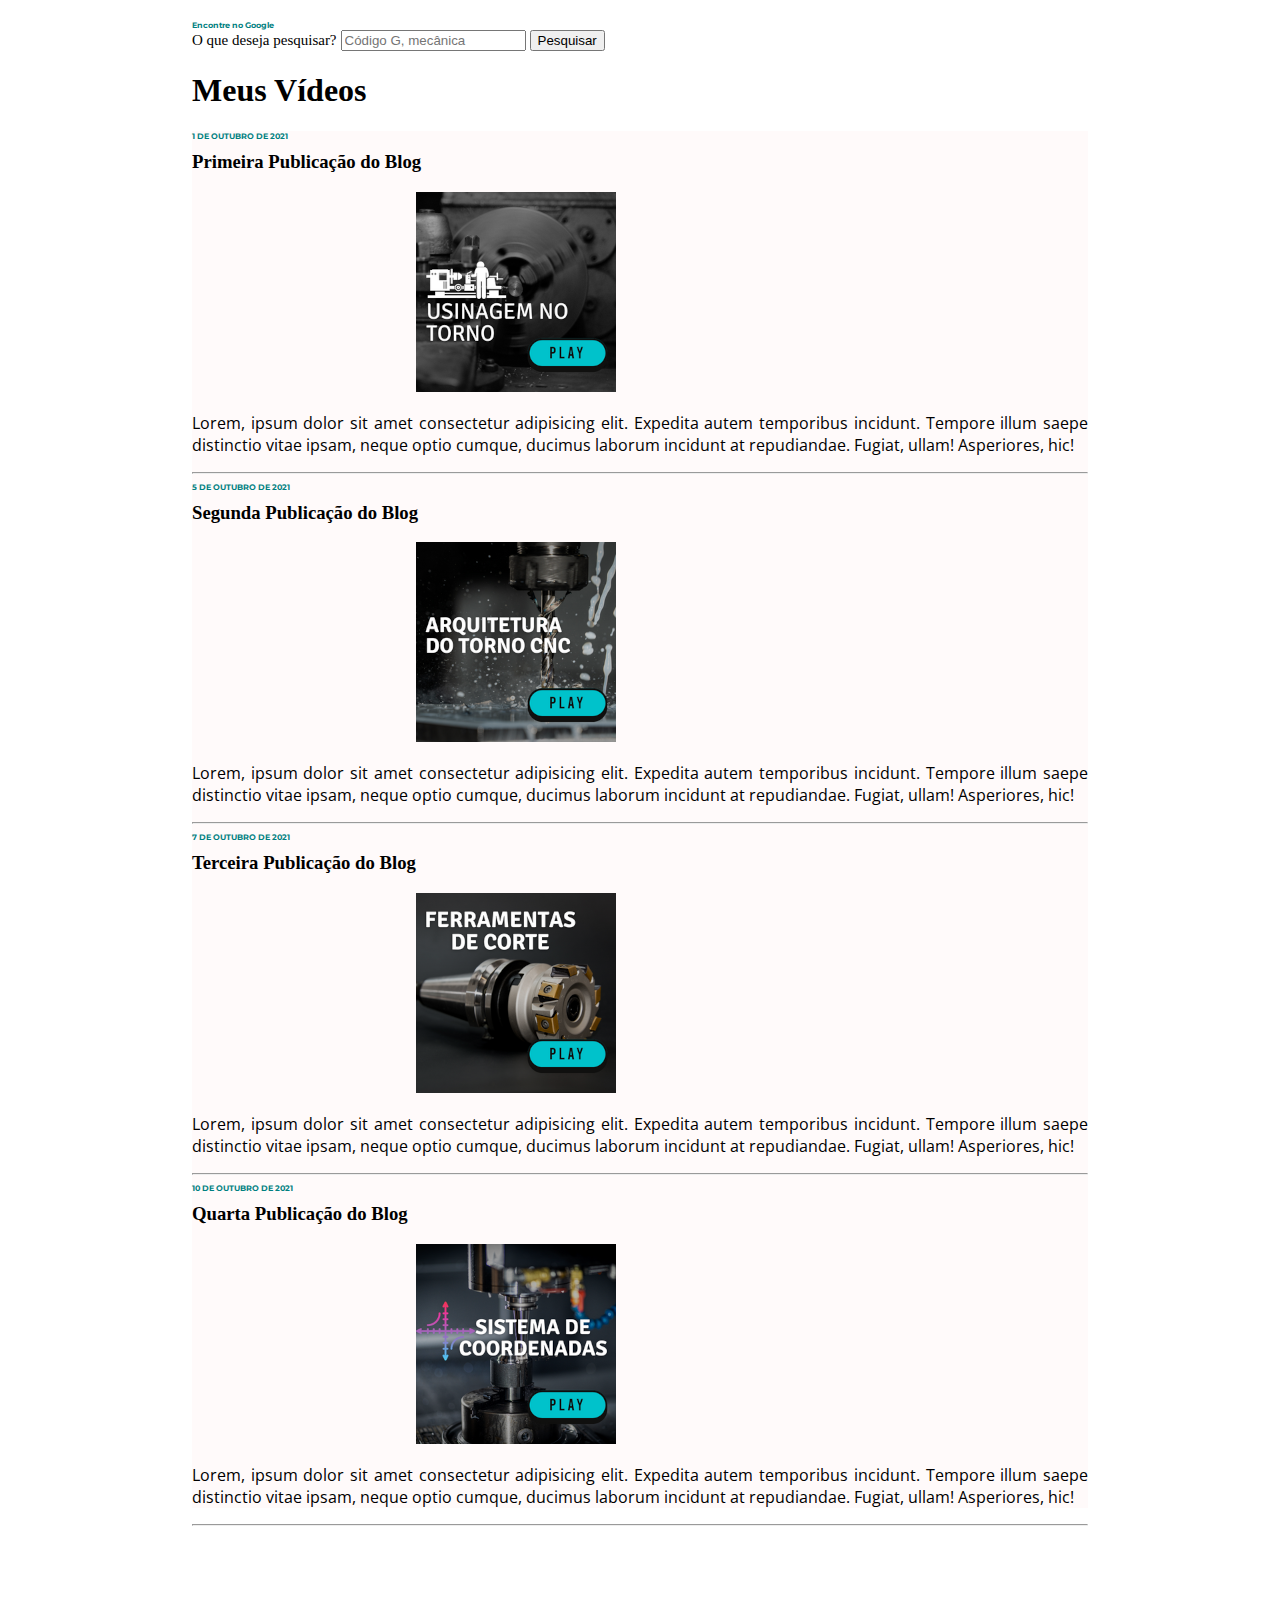
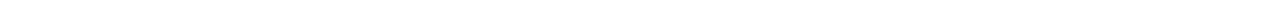
<file: index.html>
<!DOCTYPE html>
<html lang="pt-br">

<head>
  <meta charset="UTF-8">
  <meta http-equiv="X-UA-Compatible" content="IE=edge">
  <meta name="viewport" content="width=device-width, initial-scale=1.0">
  <link rel="shortcut icon" href="imagens/favicon/favicon.png" type="image/x-icon">
  <title>Blog do Diego</title>
  <link rel="stylesheet" href="style.css">
  <link href="https://fonts.googleapis.com/css2?family=Montserrat:wght@100&display=swap" rel="stylesheet">
  <link href="https://fonts.googleapis.com/css2?family=Open+Sans:wght@300&display=swap" rel="stylesheet">

</head>

<body>
<section id="search">
  <h6>Encontre no Google</h3>
  <form action="https://www.google.com/search" method="GET">
      <label for="q">O que deseja pesquisar?</label>
      <input type="text" id="q" name="q" placeholder="Código G, mecânica" required>
      <input type="submit" value="Pesquisar">
  </form>
</section>


  <h1>Meus Vídeos</h1>
  <section id="videos">
    <h6>1 DE OUTUBRO DE 2021</h6>
    <h3>Primeira Publicação do Blog</h3>
    <article>
      <div id="picture-video">
        <a href="videos/video-introd.html" rel="next">
          <img src="imagens/post/introducao.png" alt="">
        </a>
      </div>
      <p>Lorem, ipsum dolor sit amet consectetur adipisicing elit. Expedita autem temporibus incidunt. Tempore illum
        saepe distinctio vitae ipsam, neque optio cumque, ducimus laborum incidunt at repudiandae. Fugiat, ullam!
        Asperiores, hic!</p>
    </article>


    <hr>

    <h6>5 DE OUTUBRO DE 2021</h6>
    <h3>Segunda Publicação do Blog</h3>
    <article>
      <div id="picture-video">
        <a href="videos/video-arquitetura.html" rel="next">
          <img src="imagens/post/arquitetura.png" alt="">
        </a>
      </div>
      <p>Lorem, ipsum dolor sit amet consectetur adipisicing elit. Expedita autem temporibus incidunt. Tempore illum
        saepe distinctio vitae ipsam, neque optio cumque, ducimus laborum incidunt at repudiandae. Fugiat, ullam!
        Asperiores, hic!</p>
    </article>


    <hr>

    <h6>7 DE OUTUBRO DE 2021</h6>
    <h3>Terceira Publicação do Blog</h3>
    <article>
      <div id="picture-video">
        <a href="videos/video-ferra.html" rel="next">
          <img src="imagens/post/ferramentas.png" alt="">
        </a>
      </div>
      <p>Lorem, ipsum dolor sit amet consectetur adipisicing elit. Expedita autem temporibus incidunt. Tempore illum
        saepe distinctio vitae ipsam, neque optio cumque, ducimus laborum incidunt at repudiandae. Fugiat, ullam!
        Asperiores, hic!</p>
    </article>


    <hr>

    <h6>10 DE OUTUBRO DE 2021</h6>
    <h3>Quarta Publicação do Blog</h3>
    <article>
      <div id="picture-video">
        <a href="videos/video-coordenadas.html" rel="next">
          <img src="imagens/post/coordenadas.png" alt="">
        </a>
      </div>
      <p>Lorem, ipsum dolor sit amet consectetur adipisicing elit. Expedita autem temporibus incidunt. Tempore illum
        saepe distinctio vitae ipsam, neque optio cumque, ducimus laborum incidunt at repudiandae. Fugiat, ullam!
        Asperiores, hic!</p>
    </article>



  </section>
  <hr class="last-line">

</body>

<footer>

</footer>

</html>
</file>
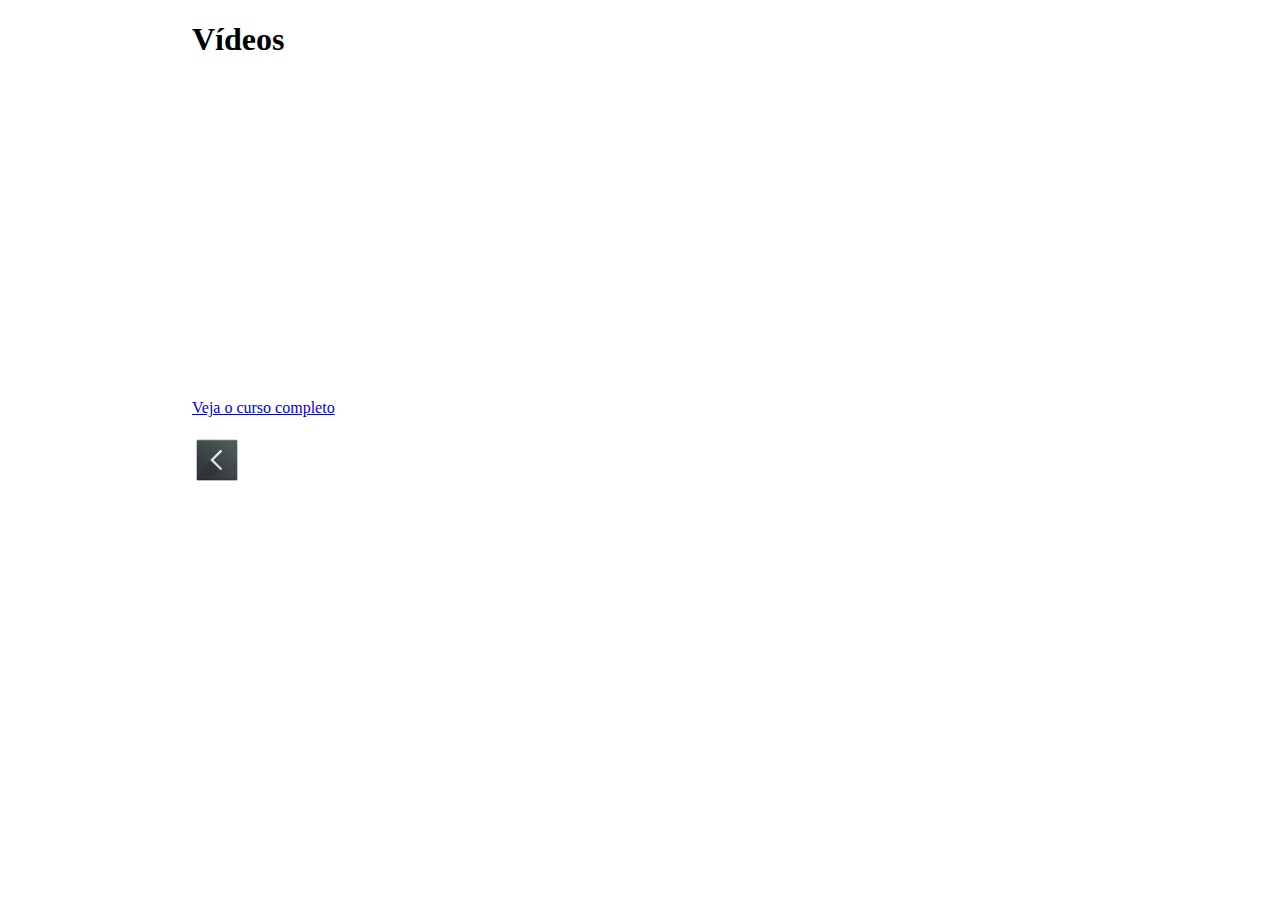
<file: videos/video-arquitetura.html>
<!DOCTYPE html>
<html lang="pt-br">

<head>
    <meta charset="UTF-8">
    <meta http-equiv="X-UA-Compatible" content="IE=edge">
    <meta name="viewport" content="width=device-width, initial-scale=1.0">
    <link rel="shortcut icon" href="imagens/favicon/favicon.png" type="image/x-icon">
    <title>Blog do Diego</title>
    <link rel="stylesheet" href="../style.css">

</head>

<body>
    <h1>Vídeos</h1>


    <iframe width="560" height="315" src="https://www.youtube.com/embed/RgBqhyBlodo" title="YouTube video player"
        frameborder="0" allow="accelerometer; autoplay; clipboard-write; encrypted-media; gyroscope; picture-in-picture"
        allowfullscreen></iframe>
    <br>
    <a href="https://www.youtube.com/playlist?list=PLPagBQfW9-3q383l99DCsQU6CtHwyzR76" target="_blank"
        rel="external">Veja o curso completo</a>
    <br>
    <br>
    <a  href="../index.html" rel="prev"> <img src="../imagens/voltar-50px.png" alt="Voltar"> </a>

</body>

</html>
</file>
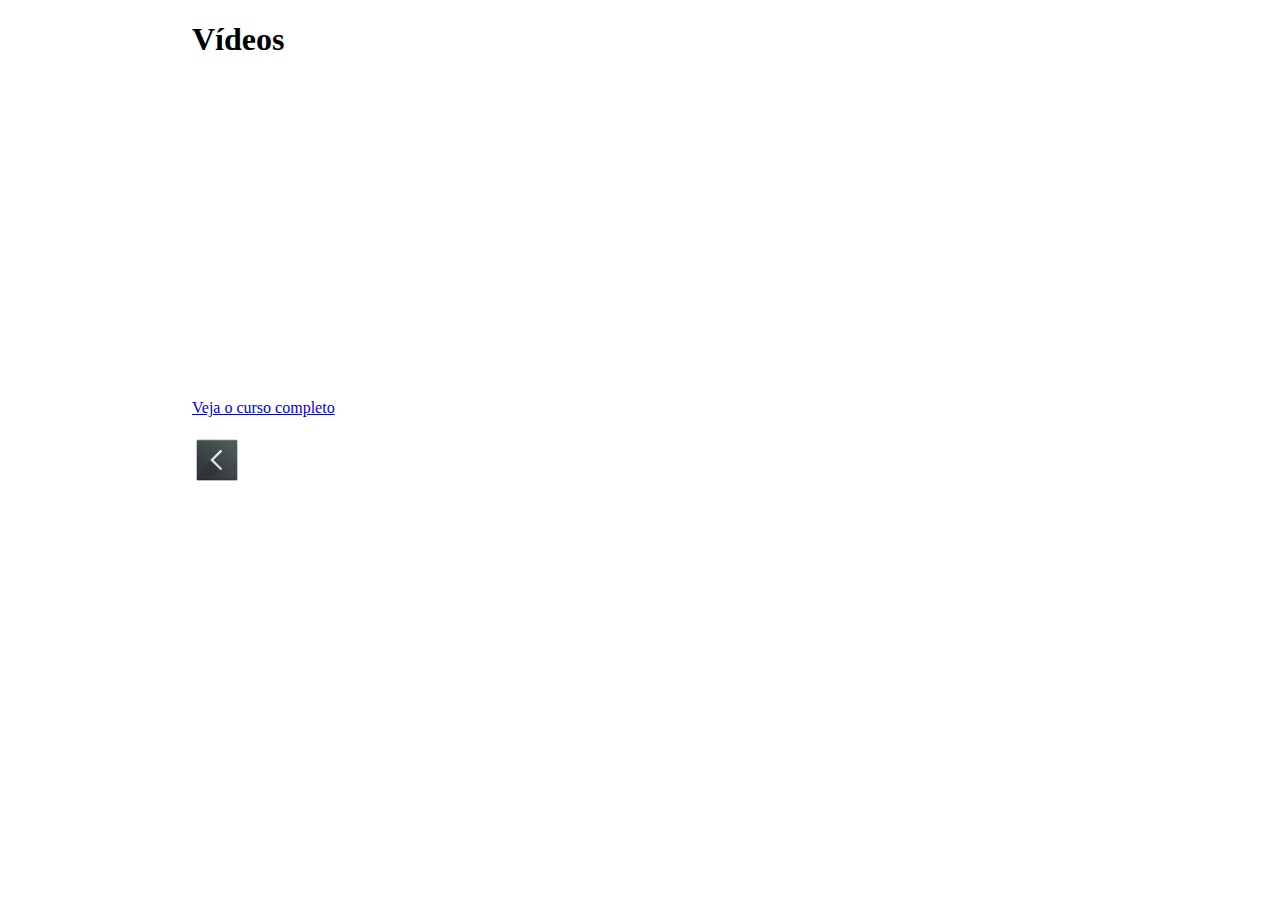
<file: videos/video-coordenadas.html>
<!DOCTYPE html>
<html lang="pt-br">
<head>
    <meta charset="UTF-8">
    <meta http-equiv="X-UA-Compatible" content="IE=edge">
    <meta name="viewport" content="width=device-width, initial-scale=1.0">
    <link rel="shortcut icon" href="imagens/favicon/favicon.png" type="image/x-icon">
    <title>Blog do Diego</title>
    <link rel="stylesheet" href="../style.css">
   
</head>
<body>
    <h1>Vídeos</h1>
    
    <iframe width="560" height="315" 
    src="https://www.youtube.com/embed/8QpN15SIOS0" title="YouTube video player" 
    frameborder="0" 
    allow="accelerometer; autoplay; clipboard-write; encrypted-media; gyroscope; picture-in-picture" 
    allowfullscreen></iframe>

     
<br>
<a href="https://www.youtube.com/playlist?list=PLPagBQfW9-3q383l99DCsQU6CtHwyzR76" target="_blank" rel="external">Veja o curso completo</a>
<br>
<br>
   <a  href="../index.html" rel="prev"> <img  src="../imagens/voltar-50px.png" alt="Voltar"> </a>  
</body>
</html>
</file>
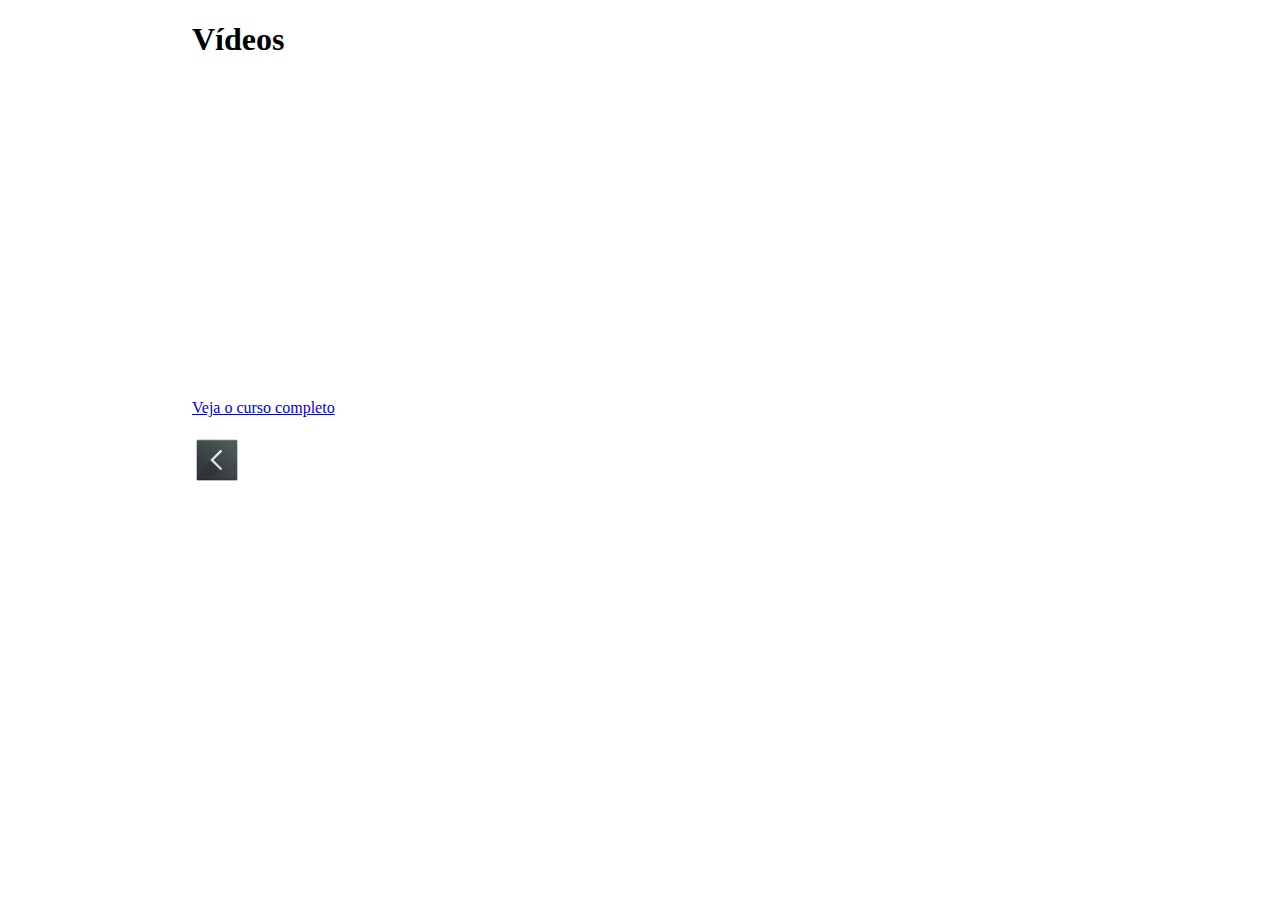
<file: videos/video-ferra.html>
<!DOCTYPE html>
<html lang="pt-br">
<head>
    <meta charset="UTF-8">
    <meta http-equiv="X-UA-Compatible" content="IE=edge">
    <meta name="viewport" content="width=device-width, initial-scale=1.0">
    <link rel="shortcut icon" href="imagens/favicon/favicon.png" type="image/x-icon">
    <title>Blog do Diego</title>
    <link rel="stylesheet" href="../style.css">
   
</head>
<body>
    <h1>Vídeos</h1>
    
       
    <iframe width="560" height="315" 
    src="https://www.youtube.com/embed/spl9HPuHmhs" 
    title="YouTube video player" 
    frameborder="0" 
    allow="accelerometer; autoplay; clipboard-write; encrypted-media; gyroscope; picture-in-picture" 
    allowfullscreen></iframe>

     
<br>
<a href="https://www.youtube.com/playlist?list=PLPagBQfW9-3q383l99DCsQU6CtHwyzR76" target="_blank" rel="external">Veja o curso completo</a>
<br>
<br>
   <a  href="../index.html" rel="prev"> <img src="../imagens/voltar-50px.png" alt="Voltar"> </a>
</body>
</html>
</file>
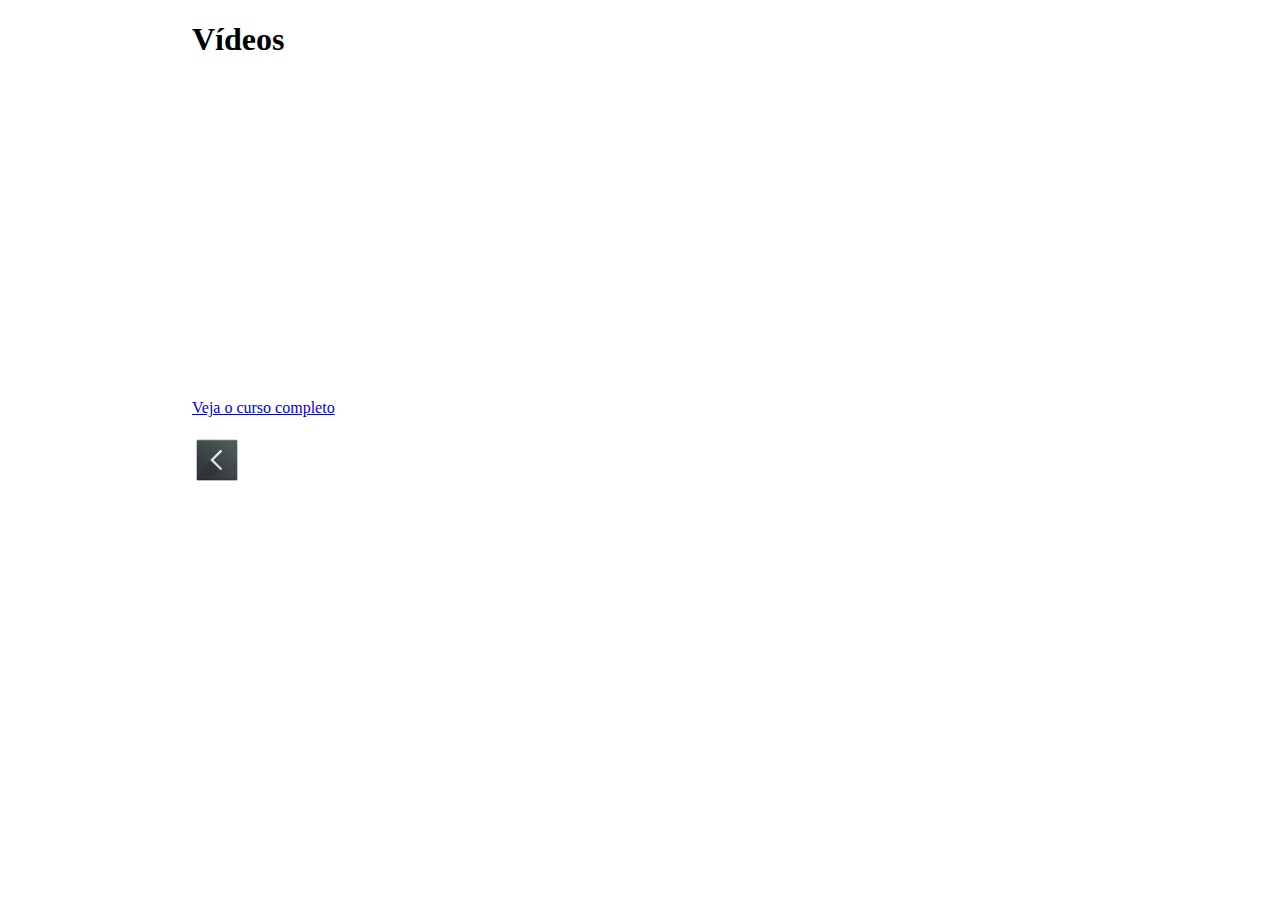
<file: videos/video-introd.html>
<!DOCTYPE html>
<html lang="pt-br">
<head>
    <meta charset="UTF-8">
    <meta http-equiv="X-UA-Compatible" content="IE=edge">
    <meta name="viewport" content="width=device-width, initial-scale=1.0">
    <link rel="shortcut icon" href="imagens/favicon/favicon.png" type="image/x-icon">
    <title>Blog do Diego</title>
    <link rel="stylesheet" href="../style.css">
   
</head>
<body>
    <h1>Vídeos</h1>
    
       
    <iframe width="560" height="315" 
    src="https://www.youtube.com/embed/utf8hn3B9U0" 
    title="YouTube video player" 
    frameborder="0" 
    allow="accelerometer; autoplay; clipboard-write; encrypted-media; gyroscope; picture-in-picture" 
    allowfullscreen></iframe>

     
<br>
<a href="https://www.youtube.com/playlist?list=PLPagBQfW9-3q383l99DCsQU6CtHwyzR76" target="_blank" rel="external">Veja o curso completo</a>
<br>
<br>
   <a  href="../index.html" rel="prev"> <img  src="../imagens/voltar-50px.png" alt="Voltar"> </a>
</body>
</html>
</file>
<file: style.css>
@charset "UTF-8";

body {

    margin: 0 auto 100px auto;
    width: 70%;

    background-repeat: no-repeat;
    background-size: cover;
    }

 
    
    article{
      
    }

    label{
        font-size: 15px;
    }
    #videos{
        background-color: #fffafa;
    }

    #picture-video{
        margin: 5px auto 1px auto;
        width: 50%;
    }
    #search{
        margin-top: 20px;
    }

    h3{
margin-top: 10px;
    }
h6{
    font-family:'Montserrat', sans-serif;
    color: #008080;
    font-size: 8px;
    margin: 0 0 0 0;
       
}
p{
    font-family: 'Open Sans', sans-serif;
    text-align: justify;
}
.butom-back {
 background-position-x: 400px;
}


.last-line{

    color: gray;

}
</file>
